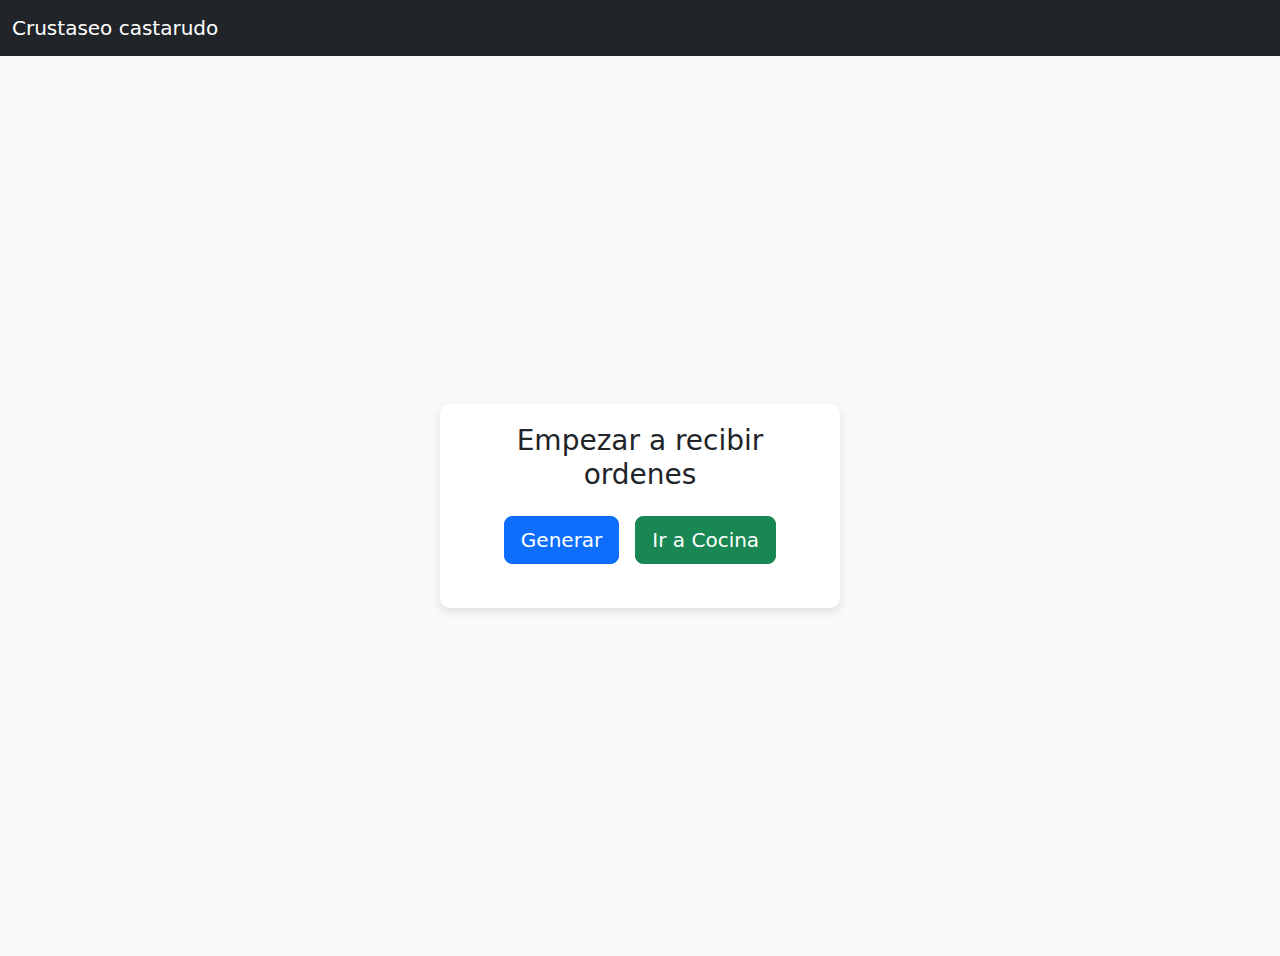
<file: src/main/resources/templates/index.html>
<!DOCTYPE html>
<html lang="es">
<head>
    <meta charset="UTF-8">
    <meta name="viewport" content="width=device-width, initial-scale=1.0">
    <title>Generar Órdenes</title>
    <link href="../css/bootstrap.css" rel="stylesheet">
    <link rel="stylesheet" href="../css/style.css">

</head>
<body class="bg-light">


<nav class="navbar navbar-expand-lg navbar-dark bg-dark">
    <div class="container-fluid">
        <a class="navbar-brand" href="#">Crustaseo castarudo</a>
    </div>
</nav>

<div class="login-container">
    <div class="login-card">
        <h3 class="text-center mb-4">Empezar a recibir ordenes</h3>

        <div class="d-flex justify-content-center mb-4">
            <button class="btn btn-primary btn-lg" id="generateOrders">Generar</button>
            <button class="btn btn-success btn-lg ms-3" id="goToKitchen">Ir a Cocina</button>
        </div>



        <div id="message" class="alert alert-dismissible" role="alert" style="display:none;">
            <span id="message-text"></span>
        </div>
    </div>
</div>

<script src="../js/index.js"></script>


</body>
</html>
</file>
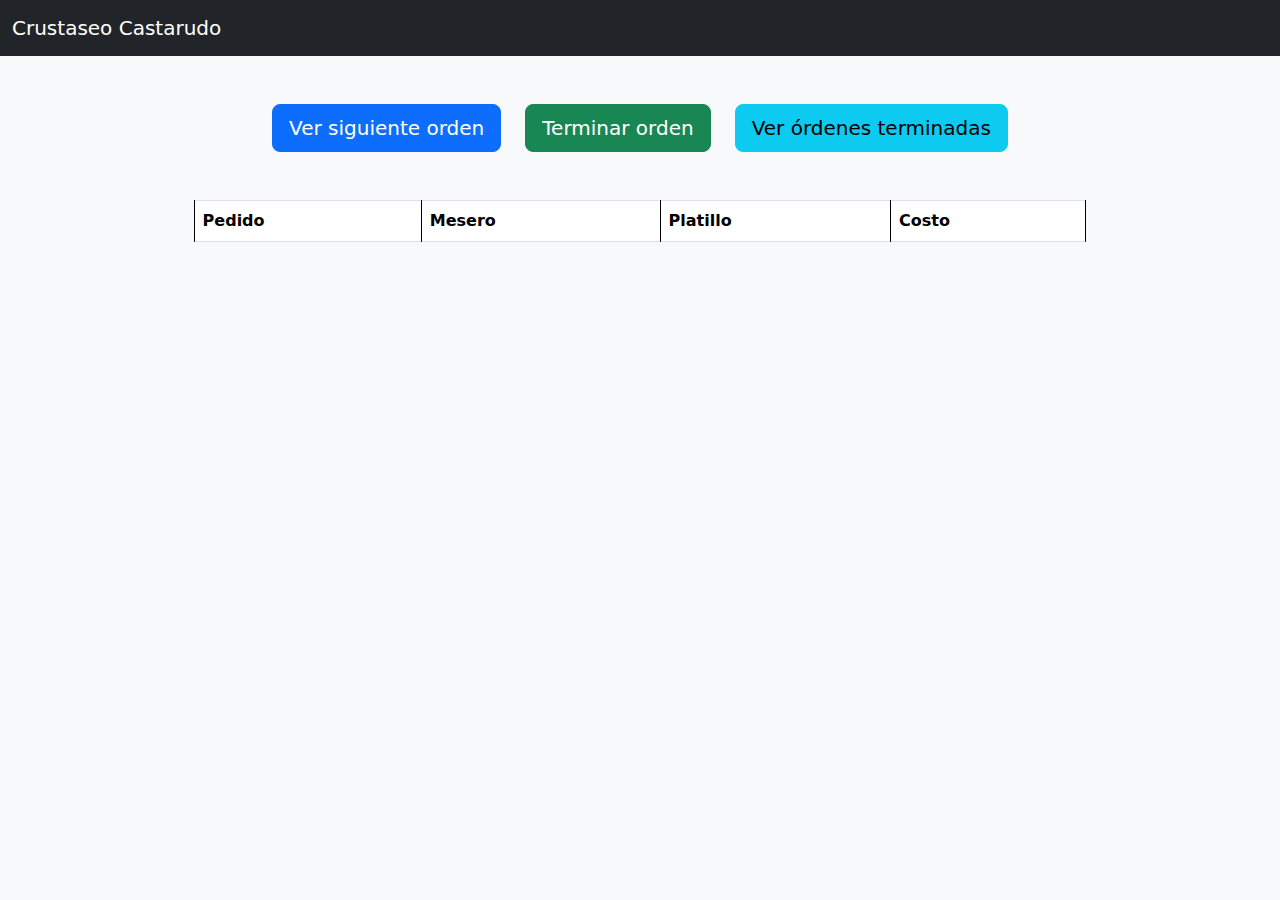
<file: src/main/resources/templates/kitchen.html>
<!DOCTYPE html>
<html lang="en">
<head>
    <meta charset="UTF-8">
    <title>Cocina</title>
    <link href="../css/bootstrap.css" rel="stylesheet">
    <link rel="stylesheet" href="../css/style.css">
</head>
<body class="bg-light">

<nav class="navbar navbar-expand-lg navbar-dark bg-dark mb-5">
    <div class="container-fluid">
        <a class="navbar-brand" href="#">Crustaseo Castarudo</a>
    </div>
</nav>

<div class="container">
    <div class="row justify-content-center mb-5">
        <div class="col-auto">
            <button id="viewOrder" class="btn btn-primary btn-lg">Ver siguiente orden</button>
        </div>

        <div class="col-auto">
            <button id="finishOrder" class="btn btn-success btn-lg">Terminar orden</button>
        </div>

        <div class="col-auto">
            <button id="ViewFinished" class="btn btn-info btn-lg">Ver órdenes terminadas</button>
        </div>
    </div>

    <div id="message" class="alert alert-dismissible" role="alert" style="display:none;">
        <span id="message-text"></span>
    </div>

    <div>
        <table id="orders-table" class="table table-bordered">
            <thead>
            <tr>
                <th>Pedido</th>
                <th>Mesero</th>
                <th>Platillo</th>
                <th>Costo</th>
            </tr>
            </thead>
            <tbody>
            </tbody>
        </table>
    </div>
</div>

<script src="../js/kitchen.js"></script>
</body>
</html>
</file>
<file: src/main/resources/css/style.css>
.login-container {
    height: 100vh;
    display: flex;
    justify-content: center;
    align-items: center;
}
.login-card {
    width: 100%;
    max-width: 400px;
    padding: 20px;
    border-radius: 10px;
    box-shadow: 0 4px 10px rgba(0,0,0,0.1);
    background-color: #fff;
}

table {
    width: 100%;
    border-collapse: collapse;
}
th, td {
    border: 1px solid black;
    padding: 8px;
    text-align: left;
}
th {
    background-color: #f2f2f2;
}

#orders-table {
    width: 80%;
    margin: 0 auto;
}

#orders-table {
    max-width: 1200px;
}

.alert {
    padding: 15px;
    border-radius: 5px;
    margin-top: 10px;
    margin-bottom: 10px;
    display: none;
}

.alert-success {
    background-color: #d4edda;
    border-color: #c3e6cb;
    color: #155724;
}

.alert-danger {
    background-color: #f8d7da;
    border-color: #f5c6cb;
    color: #721c24;
}

.alert-warning {
    background-color: #fff3cd;
    border-color: #ffeeba;
    color: #856404;
}

#messageContainer {
    position: fixed;
    top: 20px;
    right: 20px;
    z-index: 1000;
}

.message {
    padding: 10px;
    margin: 10px 0;
    border-radius: 5px;
    color: white;
    font-weight: bold;
    max-width: 400px;
    box-shadow: 0 4px 6px rgba(0, 0, 0, 0.1);
}

.success {
    background-color: #28a745;
}
</file>
